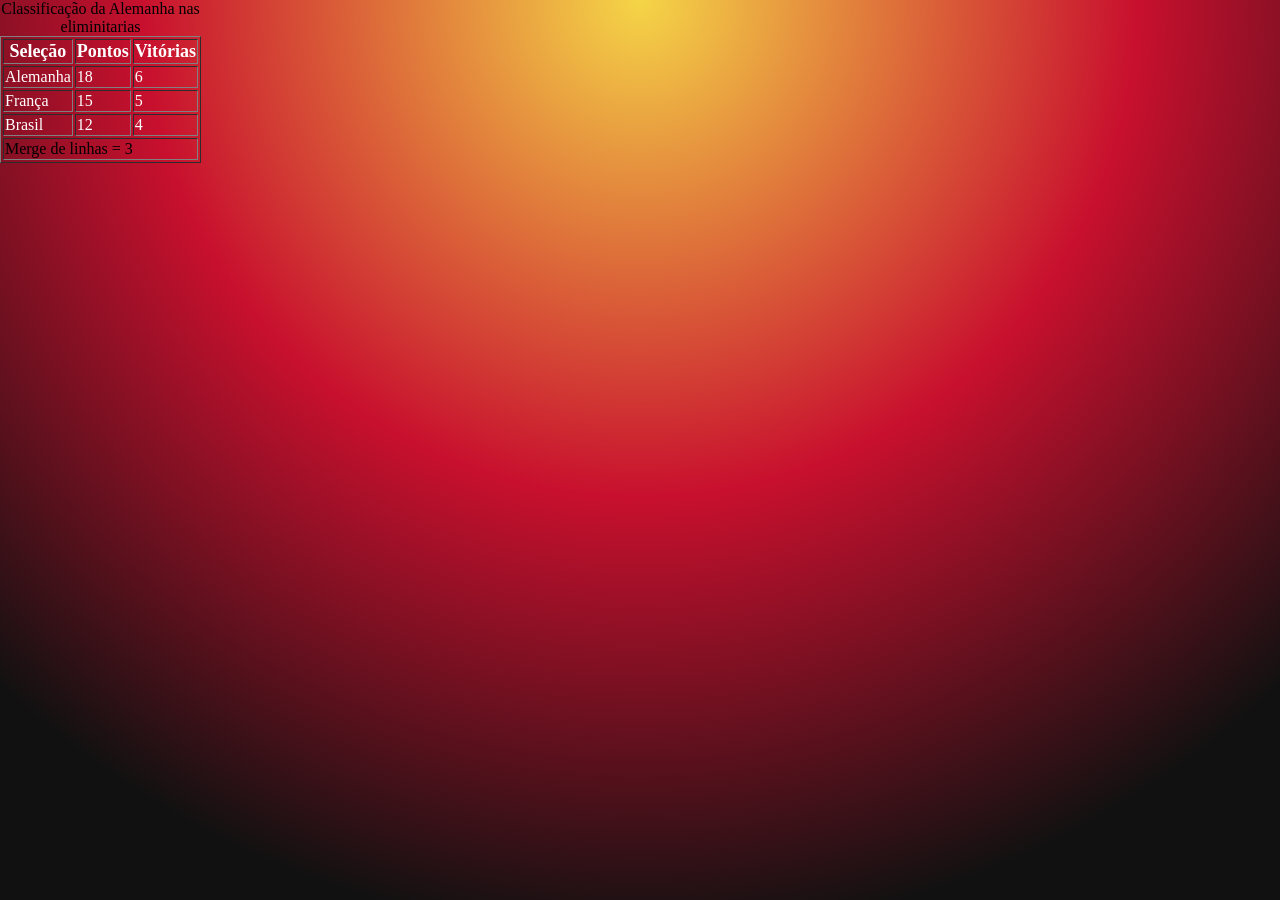
<file: indexx.html>
<!DOCTYPE html>

<html lang="pt=br">

<head>
    <meta charset="UTF-8">
    <meta name="viewport" content="width=device-width, initial-scale=1.0">
    <title>Eliminatorias</title>
    <link rel="stylesheet" href="style.css">
</head>

<body>

    <table border="1">

        <caption id="titulo_tabela"> Classificação da Alemanha nas eliminitarias </caption>

        <thead>
            <tr>
                <th class="texto_cabecalho"> Seleção </th>
                <th class="texto_cabecalho"> Pontos</th>
                <th class="texto_cabecalho"> Vitórias </th>
            </tr>
        </thead>

        <tbody>
            <tr>
                <td id="titulo_argentina"> Alemanha </td>
                <td id="titulo_43"> 18 </td>
                <td id="titulo_12"> 6 </td>
            </tr>

            <tr>
                <td id="titulo_franca"> França </td>
                <td id="titulo_38"> 15 </td>
                <td id="titulo_8"> 5 </td>
            </tr>

            <tr>
                <td id="titulo_brasil"> Brasil </td>
                <td id="titulo_30"> 12 </td>
                <td id="titulo_6"> 4 </td>
            </tr>
        </tbody>

        <tfoot>
            <tr>
                <td colspan="3"> Merge de linhas = 3 </td>
            </tr>
        </tfoot>
    </table>

</body>

</html>
</file>
<file: style.css>
body {
    background: radial-gradient(
        circle at top,
        #f5d547 0%,
        #c8102e 45%,
        #111111 85%
    );
    margin: 0;
    height: 100vh;
}

.texto_cabecalho {
    color: white;
    font-size: large;
}


#titulo_selecao {
    color: white;
}

#titulo_pontos {
    color: white;
}

#titulo_vitorias {
    color: white;
}

#titulo_argentina {
    color: white;
}

#titulo_43 {
    color: white;
}

#titulo_12 {
    color: white;
}

#titulo_franca {
    color: white;
}

#titulo_38 {
    color: white;
}

#titulo_8 {
    color: white;
}

#titulo_brasil {
    color: white;
}

#titulo_30 {
    color: white;
}

#titulo_6 {
    color: white;
}
</file>
